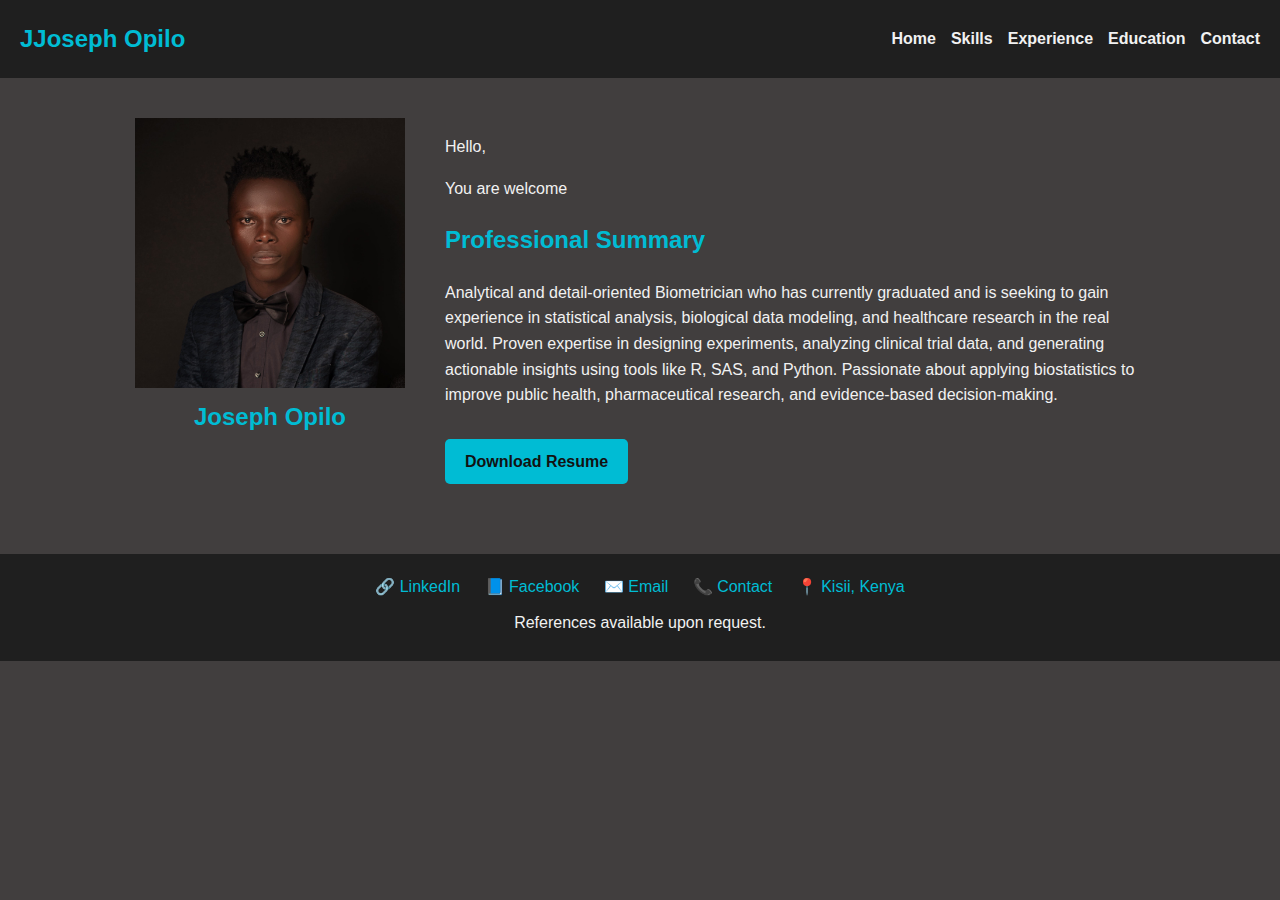
<file: docs/index.html>
<!DOCTYPE html>
<html lang="en">
<head>
  <meta charset="UTF-8">
  <meta name="viewport" content="width=device-width, initial-scale=1.0">
  <title>Joseph opilo Portfolio</title>
  <link rel="stylesheet" href="stylesheet.css">
</head> 
<body>
  <header>
    <div class="logo">JJoseph Opilo</div>
    <div class="menu-toggle" onclick="toggleMenu()">☰</div>
    <nav id="menu">
      <a onclick="showSection('home')">Home</a>
      <a onclick="showSection('skills')">Skills</a>
      <a onclick="showSection('experience')">Experience</a>
      <a onclick="showSection('education')">Education</a><!--
      <a onclick="showSection('certifications')">Certifications</a>-->
      <a onclick="showSection('contact')">Contact</a>
    </nav>
  </header>

  <div class="main-content">
    <div style="display: flex; flex-direction: column; align-items: center;">
      <img src="profilepic.jpg" alt="Profile Picture" class="profile-pic">
      <h2 style="margin-top: 10px; color: #00bcd4;">Joseph Opilo</h2>
    </div>
    
    <div class="details">
        

      <section id="home" class="active">
        <p>Hello,</p>
        <p>You are welcome </p>
        <h2>Professional Summary</h2>
        <p>Analytical and detail-oriented Biometrician who has currently graduated and is seeking to gain experience in statistical analysis, biological data modeling, and healthcare research in the real world. Proven expertise in designing experiments, analyzing clinical trial data, and generating actionable insights using tools like R, SAS, and Python. Passionate about applying biostatistics to improve public health, pharmaceutical research, and evidence-based decision-making.</p>
        <a href="resume.pdf" class="download-btn" download>Download Resume</a>
      </section>

      <section id="skills">
        <h2>Core Skills</h2>
        <ul>
          <li><strong>Statistical Tools & Languages:</strong> R, Python, SAS, SPSS, Stata</li>
          <li><strong>Data Management:</strong> SQL, Excel, REDCap, Epi Info</li>
          <li><strong>Statistical Techniques:</strong> Regression Analysis, ANOVA, Time Series, Bayesian Modeling</li>
          <li><strong>Other:</strong> Research Design, Clinical Data Analysis, Epidemiological Studies</li>
        </ul>
      </section>

      <section id="experience">
        <h2>Professional Experience</h2>
        <h3>Data Analysis Attachment – Kisii County Government, Kisii</h3>
        <p><em>May 2023 – August 2023</em></p>
        <ul>
          <li>Applied survival analysis and logistic regression to assess drug effectiveness</li>
          <li>Cleaned and managed datasets using R and REDCap</li>
          <li>Collaborated with cross-functional teams to produce timely reports and dashboards</li>
          <li>Improved data pipeline efficiency by 25%</li>
        </ul>
      </section>

      <section id="education">
        <h2>Education</h2>
        <p><strong>Bachelor of Science in Biometry and Informatics</strong></p>
        <p>Kisii University, Kisii — <em>Graduation: 2024</em></p>
        <p><strong>Relevant Coursework:</strong> Biostatistics, Epidemiology, Programming for Data Analysis, Research Methods</p>
        <h2>Certifications</h2>
        <p>Bachelor of Science in Biometry and Informatics Certificate - 2025</p>
    </section>
<!--
      <section id="certifications">
        <h2>Certifications</h2>
        <p>Bachelor of Science in Biometry and Informatics Certificate - 2025</p>
      </section>-->
      
      <section id="contact">
        <h2>Contact Information</h2>
        <p><strong>Phone:</strong> 0748824487</p>
        <p><strong>Email:</strong> <a href="mailto:joseotingo2884@gmail.com">joseotingo2884@gmail.com</a></p>
        <p><strong>LinkedIn:</strong> Joseph Opilo</p>
        <p><strong>Portfolio:</strong> Joseph Opilo</p>
      </section>

      
    </div>
  </div>

  <script>
    function toggleMenu() {
      const menu = document.getElementById('menu');
      menu.classList.toggle('active');
    }

    function showSection(id) {
      const sections = document.querySelectorAll('.details section');
      sections.forEach(section => {
        if (section.id === id) {
          section.classList.add('active');
        } else {
          section.classList.remove('active');
        }
      });
    }
  </script>
  <footer style="background: #1f1f1f; color: #f1f1f1; text-align: center; padding: 20px 10px;">
    <div style="margin-bottom: 10px;">
      <a href="https://www.linkedin.com/in/josephopilo" target="_blank" style="margin: 0 10px; color: #00bcd4; text-decoration: none;">
        🔗 LinkedIn
      </a>
      <a href="https://facebook.com" target="_blank" style="margin: 0 10px; color: #00bcd4; text-decoration: none;">
        📘 Facebook
      </a>
      <a href="mailto:joseotingo2884@gmail.com" style="margin: 0 10px; color: #00bcd4; text-decoration: none;">
        ✉️ Email
      </a>
      <a href="tel:+254748824487" style="margin: 0 10px; color: #00bcd4; text-decoration: none;">
        📞 Contact
      </a>
      <span style="margin: 0 10px; color: #00bcd4;">
        📍 Kisii, Kenya
      </span>
    </div>
    <div>
      <p style="margin: 5px 0;">References available upon request.</p>
    </div>
  </footer>
</body>
</html>
</file>
<file: docs/stylesheet.css>
* {
    box-sizing: border-box;
  }
  body {
    font-family: Arial, sans-serif;
    line-height: 1.6;
    margin: 0;
    padding: 0;
    background: #413e3e;
    color: #f1f1f1;
  }
  header {
    background: #1f1f1f;
    color: #00bcd4;
    padding: 20px;
    display: flex;
    justify-content: space-between;
    align-items: center;
    flex-wrap: wrap;
  }
  header .logo {
    font-size: 24px;
    font-weight: bold;
  }
  nav {
    display: flex;
    flex-direction: row;
    gap: 15px;
  }
  nav a {
    color: #f1f1f1;
    text-decoration: none;
    font-weight: bold;
    cursor: pointer;
  }
  nav a:hover {
    color: #00bcd4;
  }
  .menu-toggle {
    display: none;
    font-size: 24px;
    cursor: pointer;
    color: #fff;
  }
  .main-content {
    display: flex;
    flex-wrap: wrap;
    justify-content: center;
    align-items: flex-start;
    gap: 40px;
    padding: 40px 20px;
   /* text-align: center;*/
  }
  .profile-pic {
    width: 270px;
    height: 270px;
    object-fit: cover;
    border-radius: 0;
    background: #333;
  }
  .details {
    flex: 1;
    max-width: 700px;
  }
  section {
    margin-bottom: 30px;
    display: none;
    opacity: 0;
    transition: opacity 0.5s ease-in-out;
  }
  section.active {
    display: block;
    opacity: 1;
  }
  h1, h2, h3 {
    color: #00bcd4;
  }
  ul {
    padding-left: 20px;
  }
  a {
    color: #00bcd4;
    text-decoration: none;
  }
  .download-btn {
    display: inline-block;
    margin-top: 15px;
    padding: 10px 20px;
    background: #00bcd4;
    color: #121212;
    text-decoration: none;
    border-radius: 5px;
    font-weight: bold;
  }
  @media (max-width: 768px) {
    nav {
      display: none;
      flex-direction: column;
      width: 100%;
    }
    nav.active {
      display: flex;
    }
    .menu-toggle {
      display: block;
    }
    .main-content {
      flex-direction: column;
      align-items: center;
    }
  }
</file>
